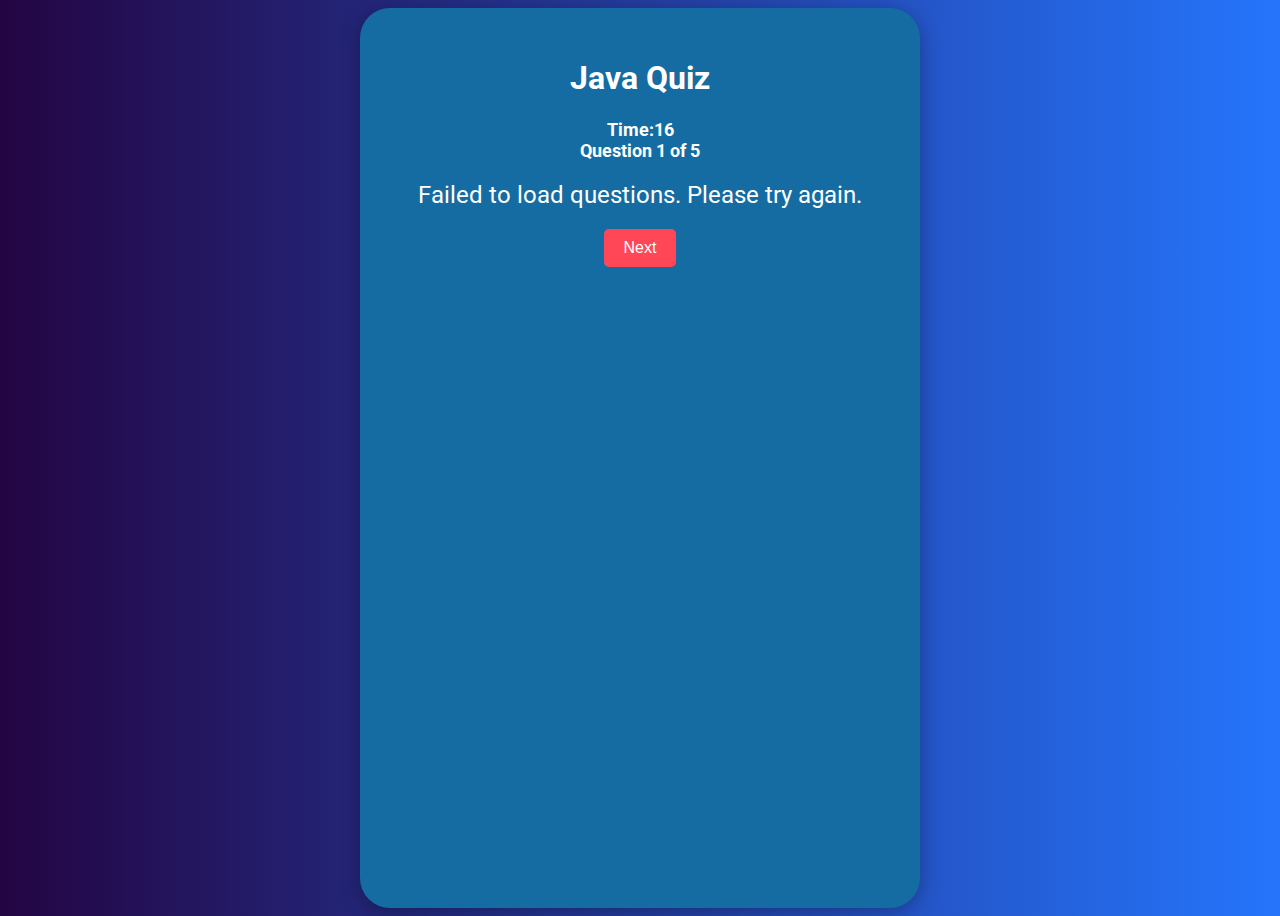
<file: Quiz-App_Front/java-quiz.html>
<html lang="en">
<head>
    <meta charset="UTF-8">
    <meta name="viewport" content="width=device-width, initial-scale=1.0">
    <title>Java Quiz</title>
    <link rel="stylesheet" href="java-quiz.css">
    <link href="https://fonts.googleapis.com/css2?family=Roboto:wght@400;700&display=swap" rel="stylesheet">
</head>
<body>
    <div class="quiz-container">
        <h1>Java Quiz</h1>
        <div class="quiz-info">
            <div class="timer">Time:<span id="timer">16</span></div>
            <div class="question-number">Question <span id="current-question">1</span> of <span id="total-question">5</span></div>
        </div>
    <div class="question" id="question-text">Loading question...</div>
    <div class="options" id="options-container"></div>
    <button id="next-button" class="next-button" onclick="nextQuestion()">Next</button>
    </div>
    <script src="java-quiz.js"></script>
    
</body>
</html>
</file>
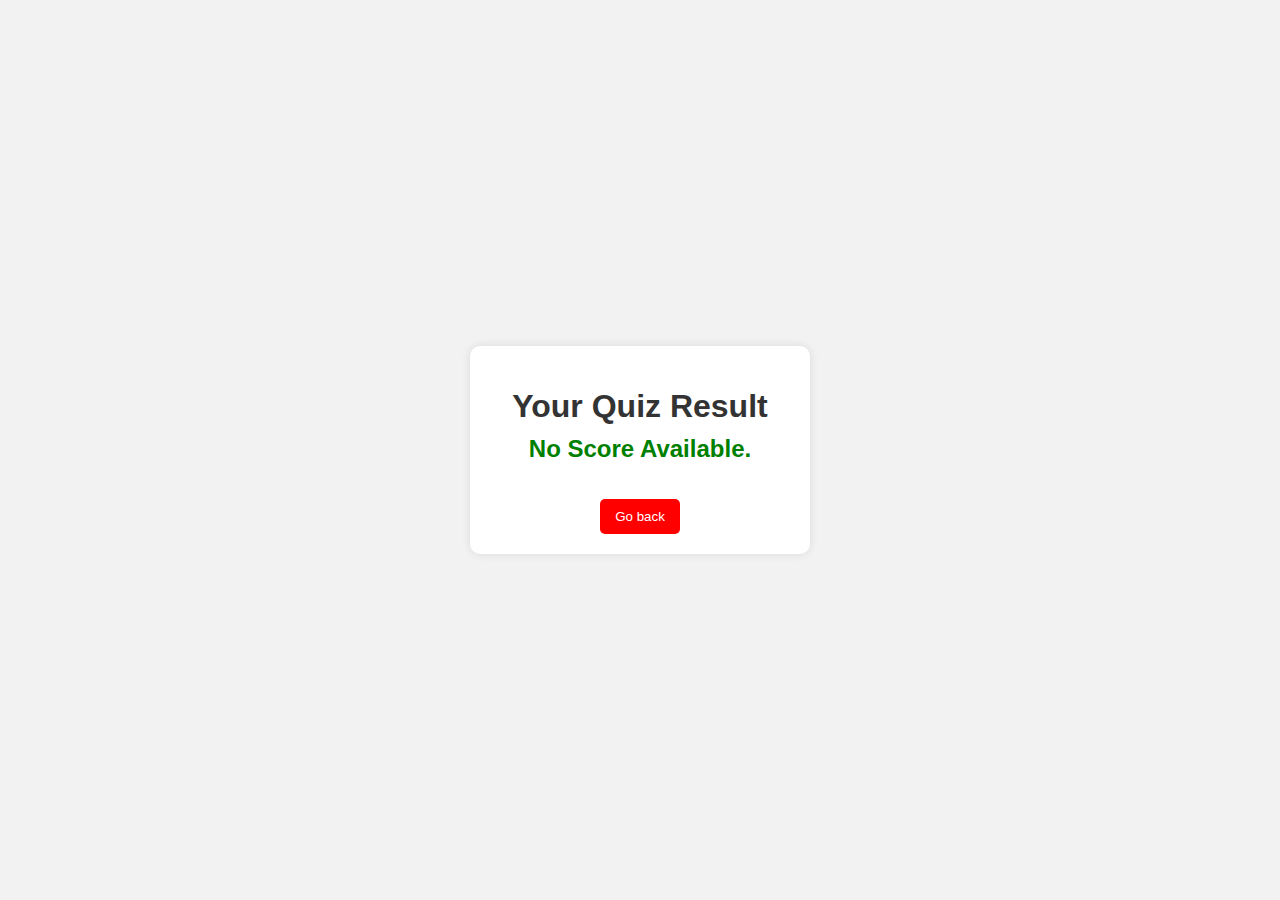
<file: Quiz-App_Front/result.html>
<html lang="en">
<head>
    <meta charset="UTF-8">
    <meta name="viewport" content="width=device-width, initial-scale=1.0">
    <title>Quiz Result</title>
    <style>
        body{

            font-family: Arial, sans-serif;
            background-color: #f2f2f2;
            color: #333;
            display: flex;
            flex-direction: column;
            align-items: center;
            justify-content: center;
            height: 100vh;
            margin: 0;
        }
        .result-container{ 
            background: white;
            padding: 20px;
            border-radius: 10px;
            box-shadow: 0 0 10px rgba(0,0,0,0.1);
            text-align: center;
            width: 300px;

        }
        h1{
            margin-bottom: 10px;
        }
        .score{
            font-size: 24px;
            font-weight: bold;
            color: green;
        }
        .button{
            margin-top: 20px;
            padding: 10px 15px;
            background-color: red;
            color: white;
            border: none;
            border-radius: 5px;
            cursor: pointer;
        }
    </style>
</head>
<body>
    <div class="result-container">
        <h1>Your Quiz Result</h1>
        <div class="score" id="score"></div>
        <p id="feedback"></p>
        <button class="button" onclick="window.location.href='index.html'">Go back</button>
    </div>
    <script>
        function displayResult(){
            const score =localStorage.getItem('quizScore');
            const totalQuestions =localStorage.getItem('totalQuestions');
            const feedback=document.getElementById('feedback');

            if(score !== null){
                document.getElementById('score').innerText='You scored ${score} out of ${totalQuestions}';
            
        
        const percentage =(score/totalQuestions) *100;
        if(percentage >=80){
            feedback.innerText='Excellent Work! Keep it up!';
        }else if(percentage >=50){
            feedback.innerText='Good Job! You Can do even better!';

        } else{
            feedback.innerText=`Don't give up! Try Again!`;
        } 
    }else {
            document.getElementById(`score`).innerText=`No Score Available.`;
        }
    }
     window.onload=displayResult;
    </script>
</body>
</html>
</file>
<file: Quiz-App_Front/java-quiz.css>
body{

    font-family: 'Roboto',sans-serif;
    background: linear-gradient(to right,#230543,#2575fc);
    color: #ffffff;
    display: flex;
    justify-content: center;
    height: 100vh;
}
.quiz-container{
    background-color: rgba(21,108,163);
    padding: 30px;
    border-radius: 30px;
    box-shadow: 0 4px 20px rgba(0,0,0,0.3);
    width:90%;
    max-width: 500px;
    text-align: center;
}
.qui-info{
    display: flex;
    justify-content: space-between;
    margin-bottom: 20px;
}
.timer{
    font-size: 18px;
    font-weight: 700;
}
.question-number{
    font-size: 18px;
    font-weight: 700;
}
.question{
    font-size: 24px;
    margin: 20px 0;
}
.options{
    display: flex;
    flex-direction: column;
}
.option{
    background-color: #ffffff;
    color: #333;
    border: none;
    border-radius: 5px;
    padding: 10px;
    margin: 10px 0;
    cursor: pointer;
    transition: background-color 0.3s;
}
.option:hover{

    background-color: rgba(240,249,112);
}

.next-button{
    background-color: #ff4757;
    color: white;
    border: none;
    border-radius: 5px;
    padding: 10px 20px;
    font-size: 16px;
    cursor: pointer;
    transition: background-color 0.3s;
}
.next-button:hover{
    background-color: #1d0ca1;
}
</file>
